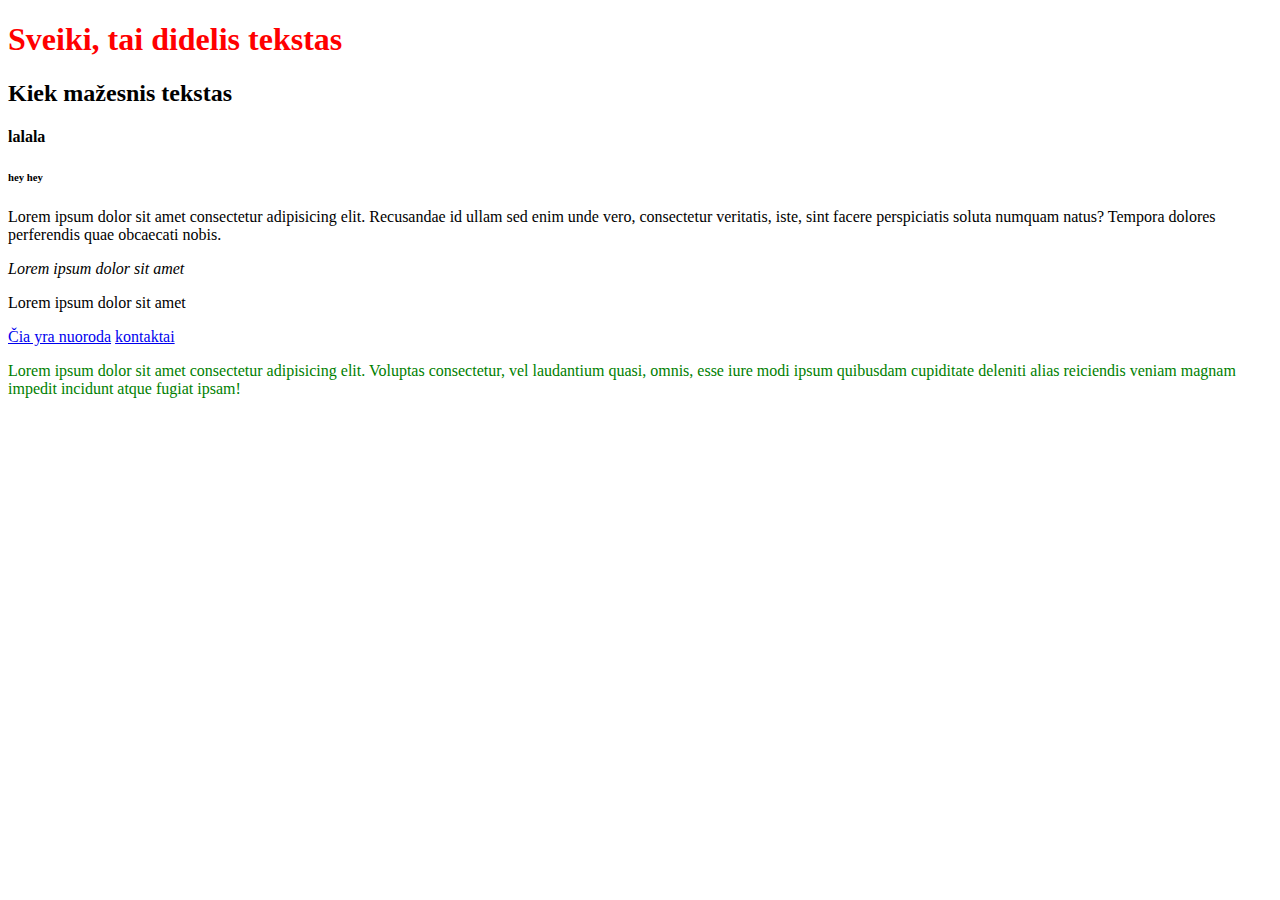
<file: index.html>
<!DOCTYPE html>
<html lang="en">
<head>
    <meta charset="UTF-8">
    <meta http-equiv="X-UA-Compatible" content="IE=edge">
    <meta name="viewport" content="width=device-width, initial-scale=1.0">
    <link rel="stylesheet" href="./main.css">
    <link rel="stylesheet" href="./header.css">

    <title>Document</title>
</head>

<body>
    <h1 style="color:red;">Sveiki, tai didelis tekstas</h1>
    <h2>Kiek mažesnis tekstas</h2>
    <h4 style="font-weight:900">lalala</h4>
    <h6>hey hey</h6>
    <p>Lorem ipsum dolor sit amet consectetur adipisicing elit. Recusandae id ullam sed enim unde vero, consectetur veritatis, iste, sint facere perspiciatis soluta numquam natus? Tempora dolores perferendis quae obcaecati nobis.</p>

    <p>Lorem ipsum dolor sit amet</p>
    <p>Lorem ipsum dolor sit amet</p>
    <a href="http://www.google.com">Čia yra nuoroda</a>
    <a href="./kontaktai.html">kontaktai</a>
    <div>
        <p>Lorem ipsum dolor sit amet consectetur adipisicing elit. Voluptas consectetur, vel laudantium quasi, omnis, esse iure modi ipsum quibusdam cupiditate deleniti alias reiciendis veniam magnam impedit incidunt atque fugiat ipsam!
</body>
</html>
</file>
<file: main.css>
p:nth-of-type(2){
    font-style: italic;         
}
div> p{
  color:green;
}
</file>
<file: header.css>
header
{
    font-style: italic;
}
</file>
